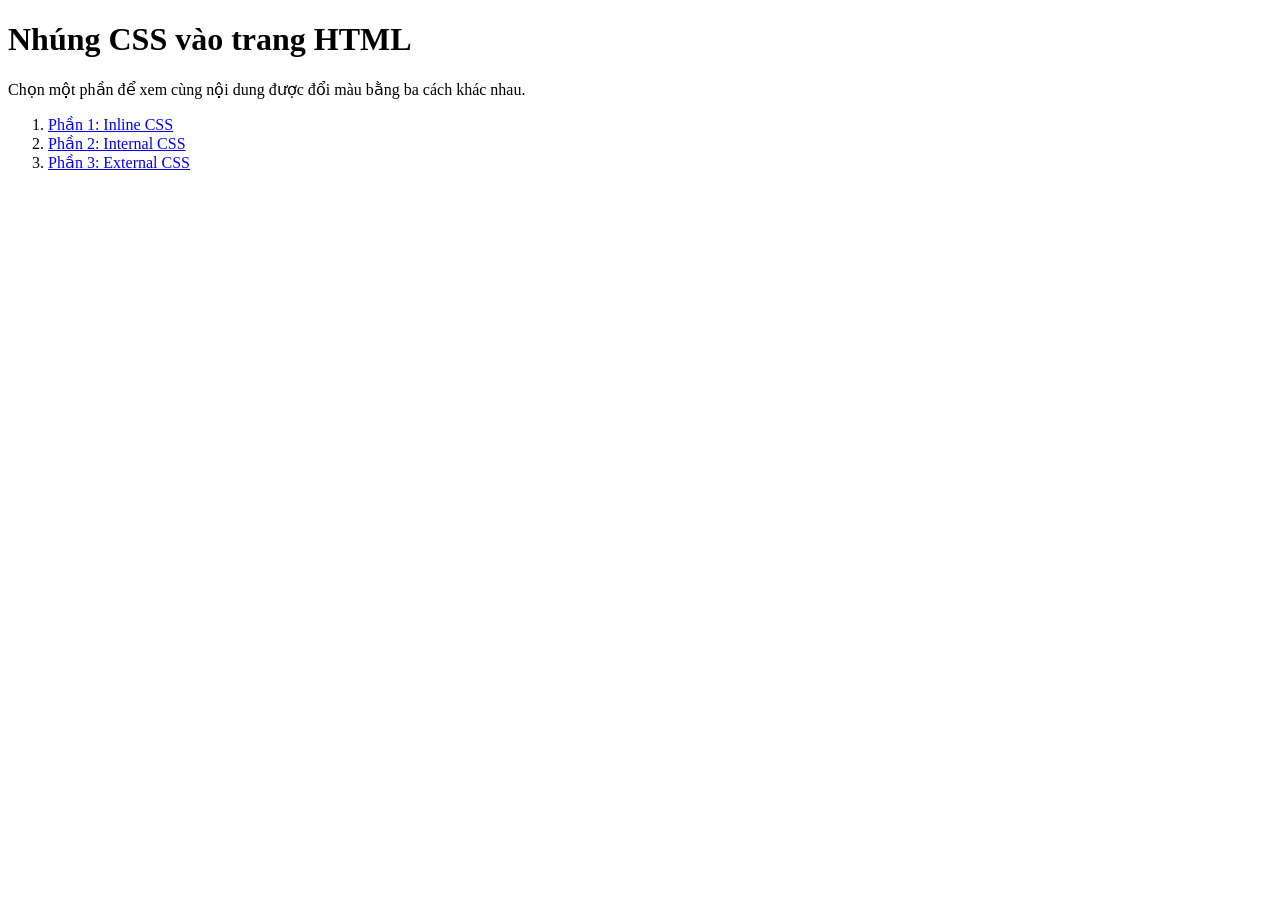
<file: index.html>
<!DOCTYPE html>
<html lang="vi">
<head>
  <meta charset="UTF-8">
  <meta name="viewport" content="width=device-width, initial-scale=1.0">
  <title>Nhúng CSS vào HTML</title>
</head>
<body>
  <h1>Nhúng CSS vào trang HTML</h1>
  <p>Chọn một phần để xem cùng nội dung được đổi màu bằng ba cách khác nhau.</p>
  <ol>
    <li><a href="inline.html">Phần 1: Inline CSS</a></li>
    <li><a href="internal.html">Phần 2: Internal CSS</a></li>
    <li><a href="external.html">Phần 3: External CSS</a></li>
  </ol>
</body>
</html>
</file>
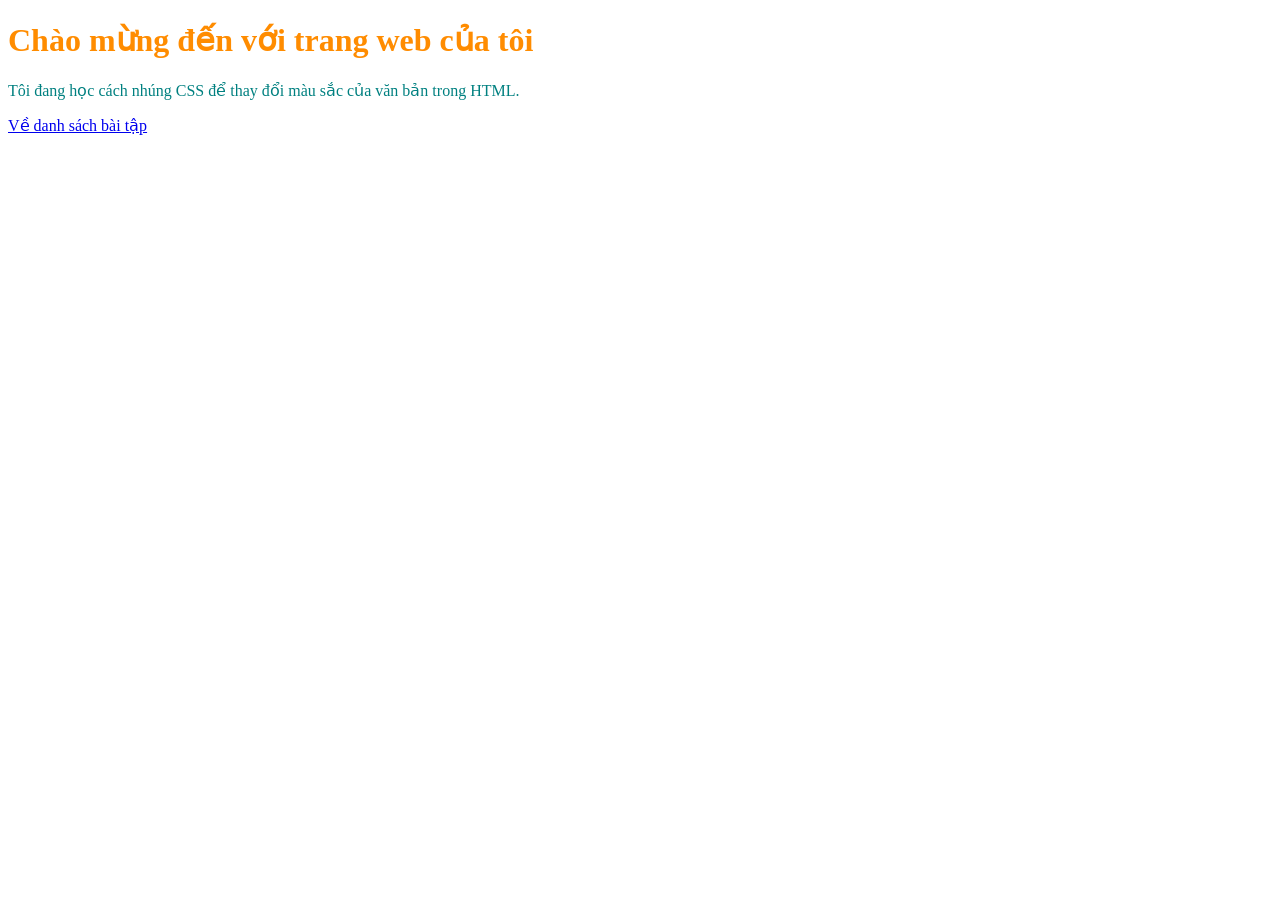
<file: external.html>
<!DOCTYPE html>
<html lang="vi">
<head>
  <meta charset="UTF-8">
  <meta name="viewport" content="width=device-width, initial-scale=1.0">
  <title>Phần 3 — External CSS</title>
  <link rel="stylesheet" href="style.css">
</head>
<body>
  <h1>Chào mừng đến với trang web của tôi</h1>
  <p>Tôi đang học cách nhúng CSS để thay đổi màu sắc của văn bản trong HTML.</p>
  <a href="index.html">Về danh sách bài tập</a>
</body>
</html>
</file>
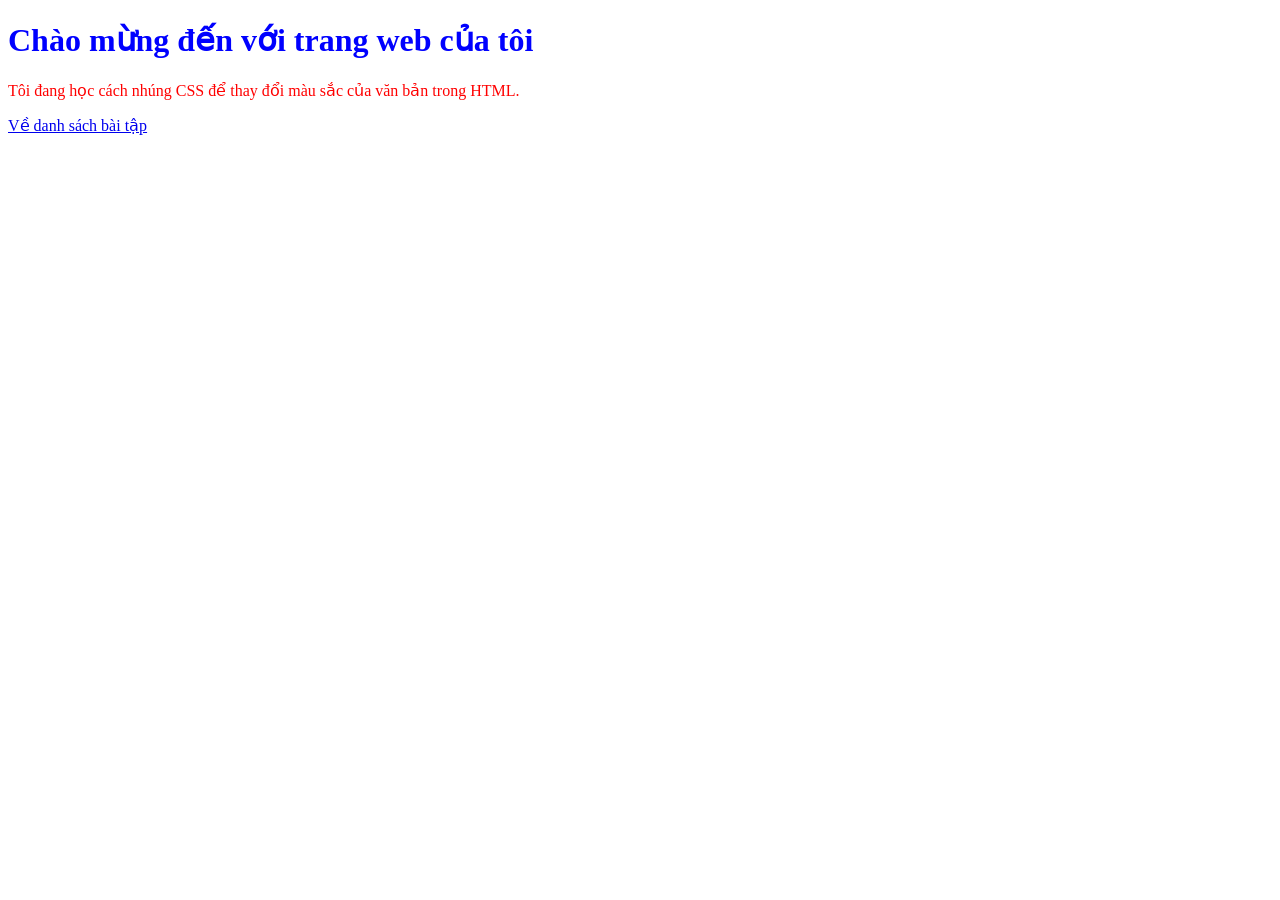
<file: inline.html>
<!DOCTYPE html>
<html lang="vi">
<head>
  <meta charset="UTF-8">
  <meta name="viewport" content="width=device-width, initial-scale=1.0">
  <title>Phần 1 — Inline CSS</title>
</head>
<body>
  <h1 style="color: blue;">Chào mừng đến với trang web của tôi</h1>
  <p style="color: red;">Tôi đang học cách nhúng CSS để thay đổi màu sắc của văn bản trong HTML.</p>
  <a href="index.html">Về danh sách bài tập</a>
</body>
</html>
</file>
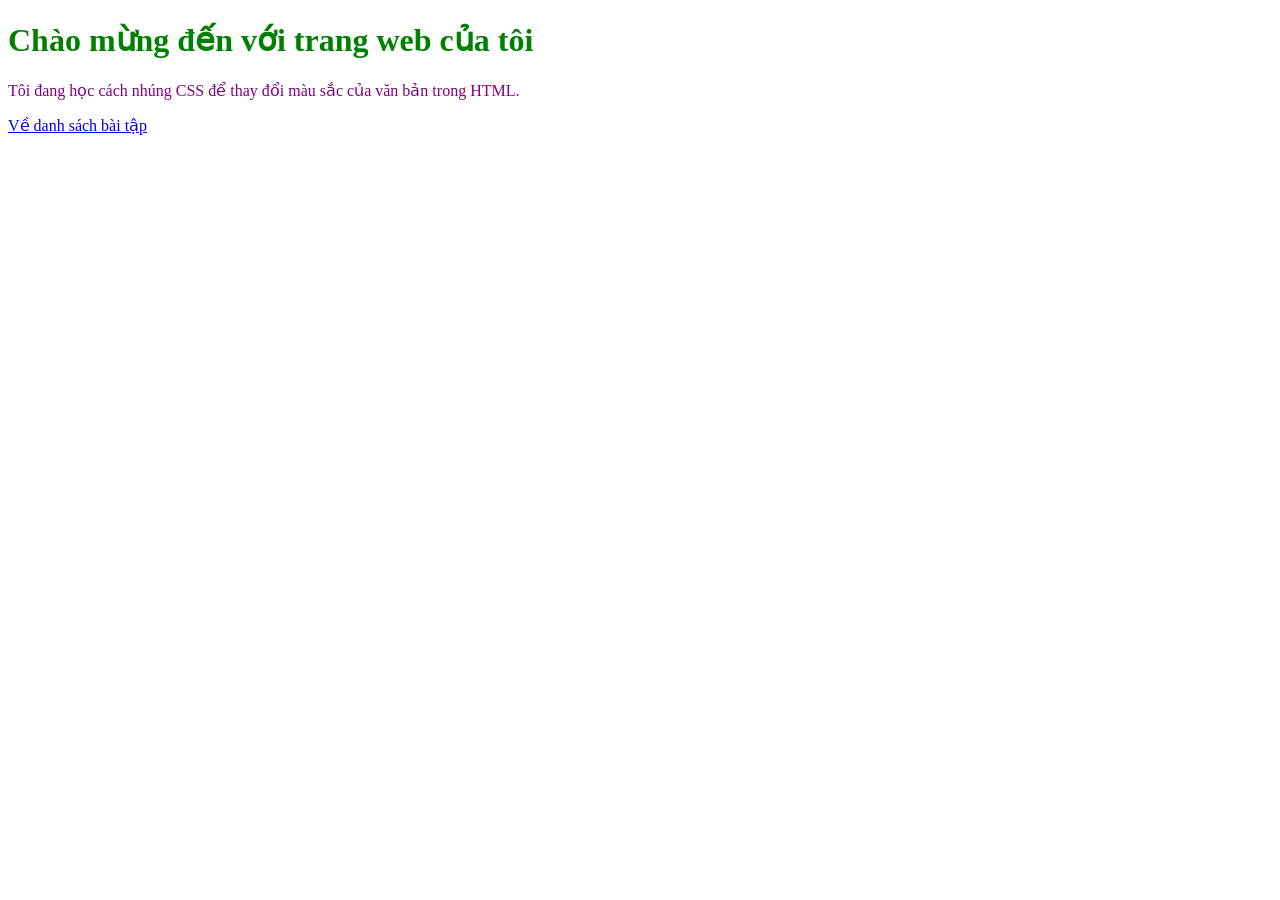
<file: internal.html>
<!DOCTYPE html>
<html lang="vi">
<head>
  <meta charset="UTF-8">
  <meta name="viewport" content="width=device-width, initial-scale=1.0">
  <title>Phần 2 — Internal CSS</title>
  <style>
    h1 {
      color: green;
    }

    p {
      color: purple;
    }
  </style>
</head>
<body>
  <h1>Chào mừng đến với trang web của tôi</h1>
  <p>Tôi đang học cách nhúng CSS để thay đổi màu sắc của văn bản trong HTML.</p>
  <a href="index.html">Về danh sách bài tập</a>
</body>
</html>
</file>
<file: style.css>
h1 {
  color: darkorange;
}

p {
  color: teal;
}
</file>
